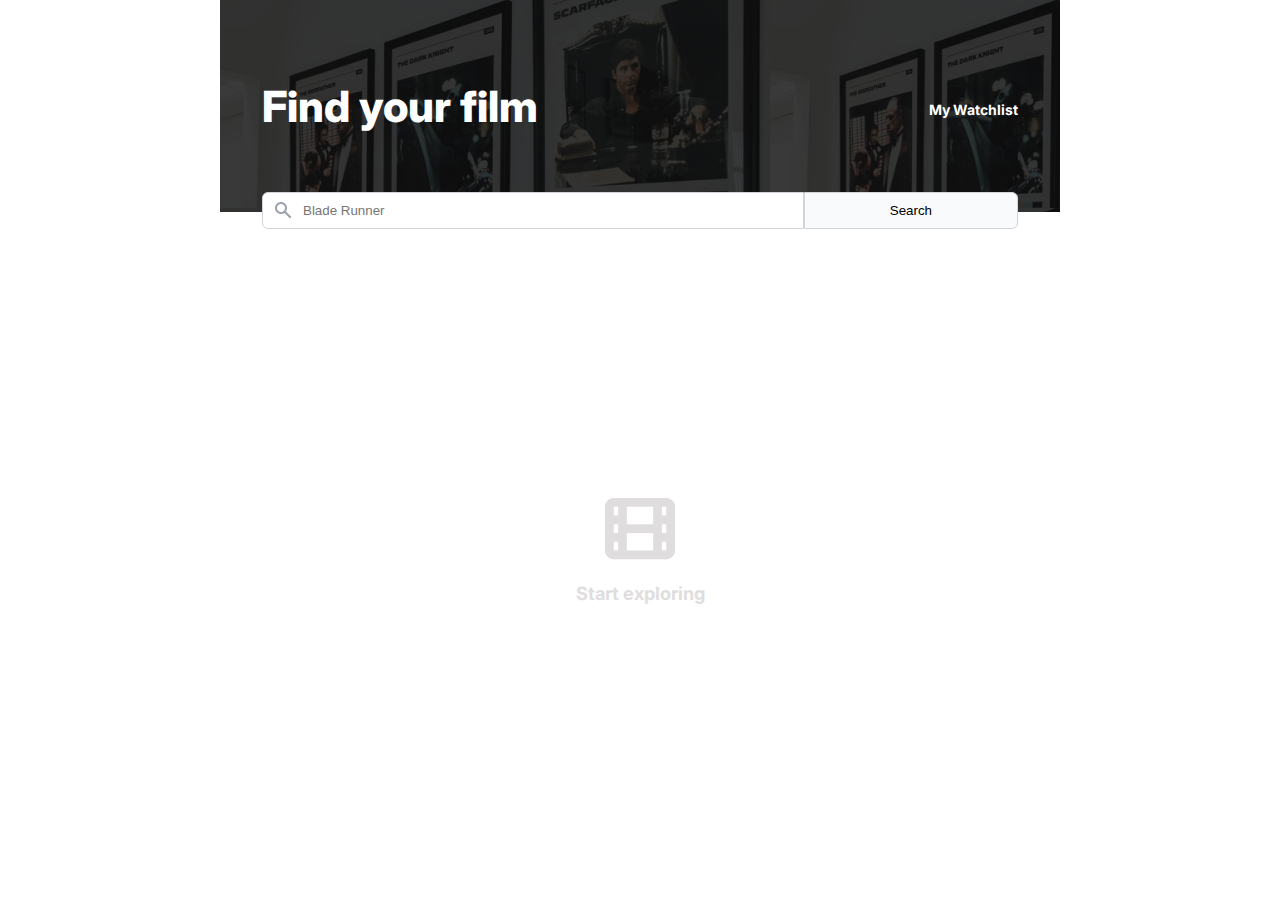
<file: index.html>
<!DOCTYPE html>
<html lang="en">
  <head>
    <meta charset="UTF-8" />
    <meta http-equiv="X-UA-Compatible" content="IE=edge" />
    <meta name="viewport" content="width=device-width, initial-scale=1.0" />
    <meta
      http-equiv="Content-Security-Policy"
      content="upgrade-insecure-requests"
    />
    <title>Movie Watchlist</title>
    <link rel="preconnect" href="https://fonts.googleapis.com" />
    <link rel="preconnect" href="https://fonts.gstatic.com" crossorigin />
    <link
      href="https://fonts.googleapis.com/css2?family=Inter:wght@400;500;700;800&display=swap"
      rel="stylesheet"
    />
    <link rel="stylesheet" href="style.css" />
  </head>
  <body>
    <div class="container">
      <header>
        <h1>Find your film</h1>
        <a href="./watchlist.html">My Watchlist</a>
      </header>
      <main>
        <form id="searching-form">
          <div class="searching-bar">
            <input
              class="searching-bar-input"
              type="text"
              placeholder="Blade Runner"
            />
            <button class="searching-bar-btn" type="submit">Search</button>
          </div>
        </form>

        <div class="content">
          <div class="placeholder placeholder-img">
            <img src="images/movie-icon.png" alt="Movie Icon" />
            <p>Start exploring</p>
          </div>
        </div>
      </main>
    </div>
    <script src="script.js"></script>
  </body>
</html>
</file>
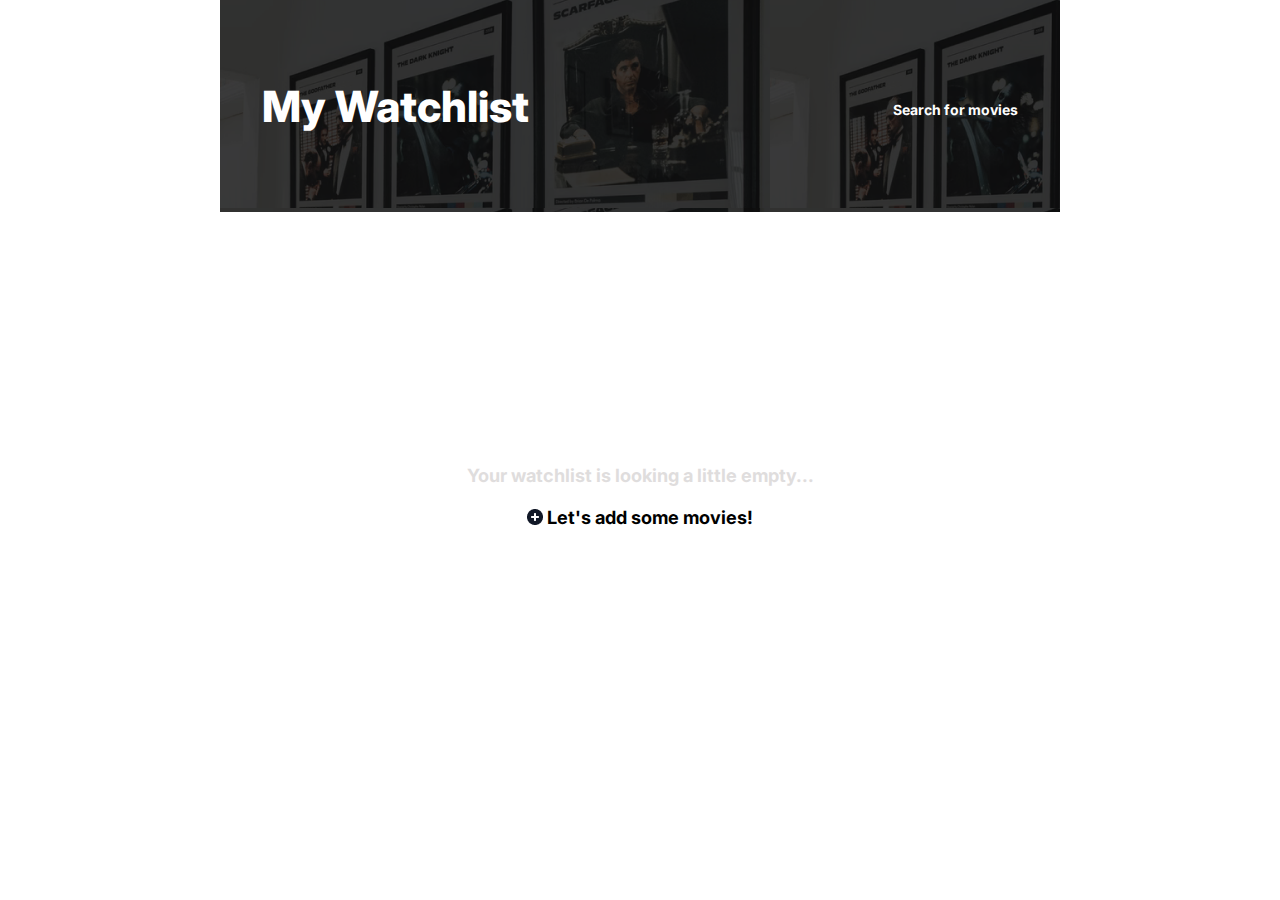
<file: watchlist.html>
<!DOCTYPE html>
<html lang="en">
  <head>
    <meta charset="UTF-8" />
    <meta http-equiv="X-UA-Compatible" content="IE=edge" />
    <meta name="viewport" content="width=device-width, initial-scale=1.0" />
    <meta
      http-equiv="Content-Security-Policy"
      content="upgrade-insecure-requests"
    />
    <title>My Watchlist</title>
    <link rel="preconnect" href="https://fonts.googleapis.com" />
    <link rel="preconnect" href="https://fonts.gstatic.com" crossorigin />
    <link
      href="https://fonts.googleapis.com/css2?family=Inter:wght@400;500;700;800&display=swap"
      rel="stylesheet"
    />
    <link rel="stylesheet" href="style.css" />
  </head>
  <body>
    <div class="container">
      <header>
        <h1>My Watchlist</h1>
        <a href="./index.html">Search for movies</a>
      </header>
      <main>
        <div class="placeholder watchlist-placeholder">
          <p>Your watchlist is looking a little empty...</p>
          <a href="./index.html" class="placeholder-link">
            <img src="images/add-icon.png" alt="Add Movie" />
            <span>Let&#39;s add some movies!</span>
          </a>
        </div>

        <div class="content watchlist-content"></div>
      </main>
    </div>
    <script src="script.js"></script>
  </body>
</html>
</file>
<file: style.css>
body {
  margin: 0;
  padding: 0;
  box-sizing: border-box;
  width: 100%;
  font-size: 14px;
  font-family: "Inter", sans-serif;
}

.container {
  max-width: 840px;
  margin: 0 auto;
}

a {
  text-decoration: none;
}

a:hover {
  opacity: 0.8;
  text-decoration: underline;
}

/* ________Header_________ */

header {
  display: flex;
  justify-content: space-between;
  align-items: center;
  padding: 5.7em 3em;
  background-image: url("images/header-image.png");
  background-color: #0e0e0e;
  color: #fff;
}

header h1 {
  font-size: 3.07em;
  font-weight: 800;
  margin: 0;
  padding: 0;
}

header a {
  color: #fff;
  font-weight: 700;
  margin: 0;
  padding-top: 0.6em;
}

/* ________Search_________ */

.content {
  padding: 3em;
}

.watchlist-content {
  padding: 1em 3em;
}

.searching-bar {
  margin-top: -20px;
  padding: 0 3em;
  display: flex;
  height: 2.7em;
}

.searching-bar-input,
.searching-bar-btn {
  border: 1px solid #d1d5db;
  font-weight: 500;
}

.searching-bar-input {
  width: 70%;
  border-radius: 6px 0 0 6px;
  padding-left: 3em;

  background-image: url("images/input-search.png");
  background-repeat: no-repeat;
  background-position: 10px;
}

.searching-bar-btn {
  width: 30%;
  border-radius: 0 6px 6px 0;
  background-color: #f9fafb;
}

/* ________Placeholders_________ */

.placeholder {
  font-size: 1.3em;
  font-weight: 700;
  color: #dfdddd;
  max-width: 400px;
  margin: 30% auto;
  padding: 0 3em;
  text-align: center;
}

.placeholder-link > * {
  color: #000;
  vertical-align: middle;
}

/* ________Films_________ */

.content {
  display: block;
}

.film,
.film-header,
.film-details,
.film-add {
  display: flex;
}

.film {
  padding: 1.5em 0;
  border-bottom: 1px solid #e5e7eb;
}

.film-img {
  max-width: 7em;
}

.film-header {
  align-items: center;
}

.film-info {
  padding-left: 1.5em;
}

.film-name {
  font-size: 18px;
  font-weight: 500;
  padding-right: 0.7em;
}

.film-likes {
  width: 15px;
  height: 15px;
}

.film-likes-amount {
  font-size: 12px;
  padding: 0.3em 0 0 0.3em;
}

.film-header > *,
.film-details > *,
.film-description > *,
.film-add {
  margin: 0;
  margin-top: 0.75em;
}

.film-duration {
  margin-right: 1.5em;
}

.film-add:hover {
  cursor: pointer;
  opacity: 0.8;
}

.film-add img {
  margin: 0 0.3em 0 1.5em;
}

.film-description-text {
  color: #6b7280;
}

@media (max-width: 576px) {
  header {
    padding: 4em 1em;
  }

  .searching-bar {
    padding: 0 1em;
  }

  .content {
    padding: 1em;
  }

  .film-info {
    padding-left: 0;
  }

  .film-duration {
    margin-right: 1em;
  }

  .film-add img {
    margin: 0 0.3em 0 1em;
  }

  header h1 {
    font-size: 2em;
  }

  header a {
    font-size: 0.8em;
  }

  .placeholder {
    font-size: 1em;
  }

  .film {
    flex-direction: column;
  }

  .film:first-of-type {
    padding: 0 0 1.5em 0;
  }

  .film-img {
    align-self: center;
  }

  .film,
  .film-header,
  .film-details,
  .film-add {
    justify-content: center;
  }

  .film-description-text {
    text-align: center;
  }
}

@media (max-width: 360px) {
  body {
    font-size: 10px;
  }

  header h1 {
    font-size: 1.5em;
  }

  header a {
    font-size: 0.6em;
  }
}
</file>
